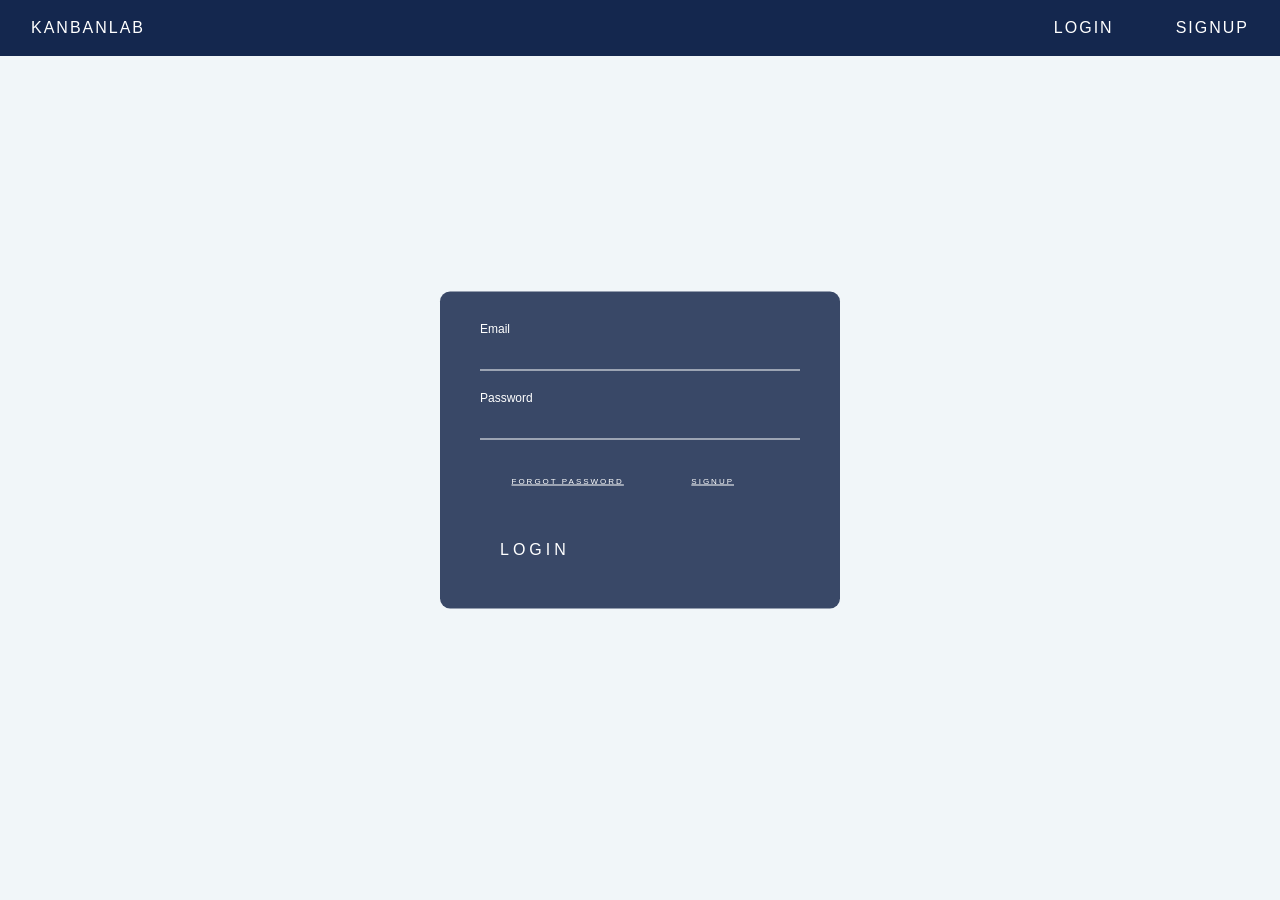
<file: src/main/resources/templates/login.html>
<!doctype html>
<html lang="en" xmlns:th="http://www.thymeleaf.org">
<head>
  <meta charset="utf-8">
  <meta content="width=device-width, initial-scale=1" name="viewport">
  <link href="../static/css/login.css" th:href="@{/css/login.css}" rel="stylesheet">
  <link href="../static/css/navbar.css" th:href="@{/css/navbar.css}" rel="stylesheet">
  <title>Login</title>
</head>
<body>

<section>
  <div class="navbar">
    <ul>
      <li><a href="#home">KanbanLab</a></li>
      <li style="float:right;"><a th:href="@{/register}" class="active" href="#">Signup</a></li>
      <li style="float:right;"><a th:href="@{/login}" class="active" href="#">Login</a></li>
    </ul>
  </div>

<!--
  <div align="center" th:if="${param.error}">
    <p class="warn">email or password invalid, please verify</p>
  </div>
-->
  <div class="login-box">

    <form class="form-horizontal"
          method="post"
          role="form"
          th:action="@{/login}"
    >
      <div class="user-box">
        <input type="email" name="username" id="username">
        <label for="password">Email</label>
      </div>
      <div class="user-box">
        <input type="password" name="password" id="password">
        <label for="password">Password</label>
      </div>
      <a href="#" class="fp">Forgot Password</a>
      <a th:href="@{/register}" class="fp">Signup</a>
      <input type="submit" value="Login">
    </form>
  </div>
</section>

</body>
</html>
</file>
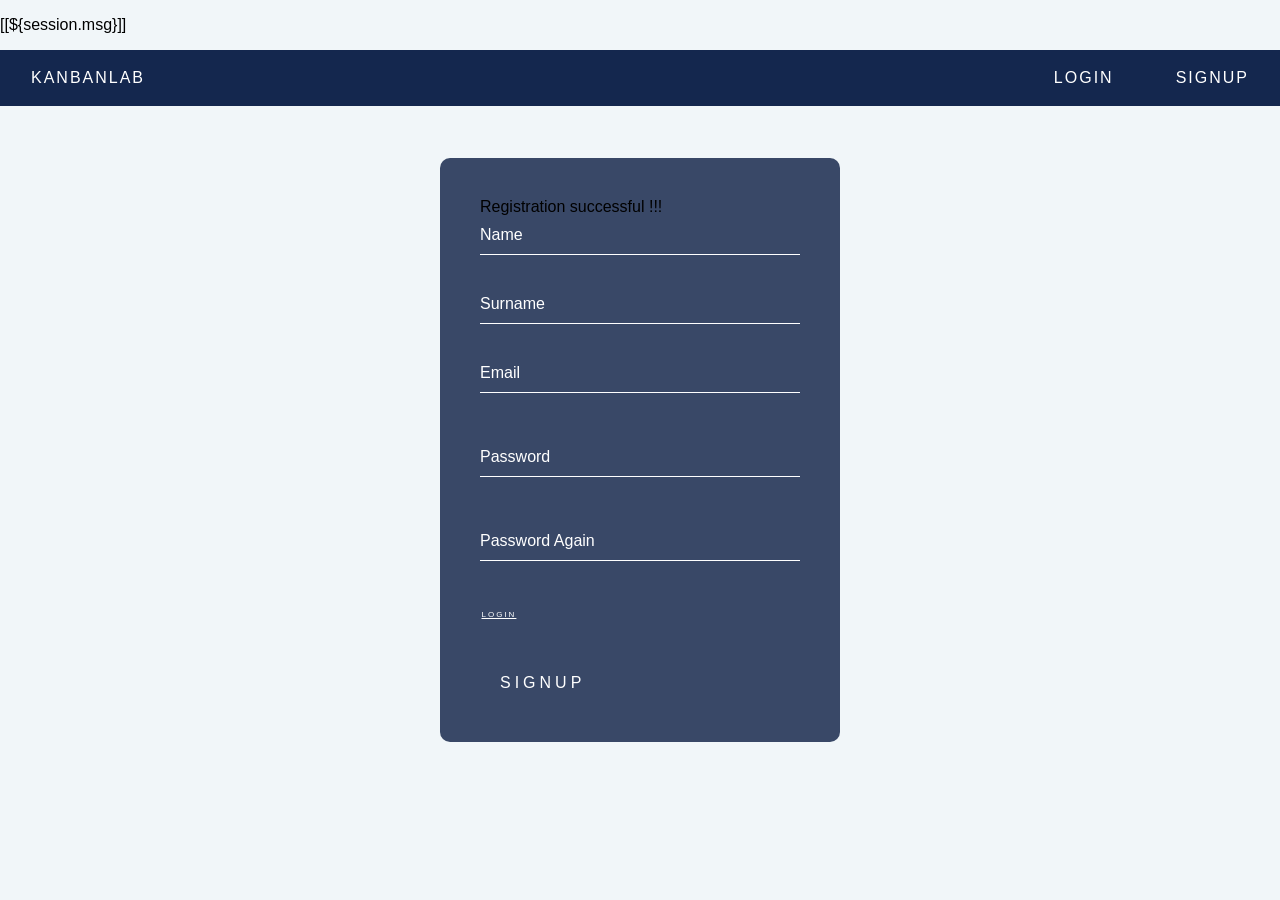
<file: src/main/resources/templates/register.html>
<!DOCTYPE html>
<html lang="en" xmlns:th="http://www.thymeleaf.org">
<head>
  <meta charset="utf-8">
  <meta content="width=device-width, initial-scale=1" name="viewport">
  <link href="../static/css/register.css" th:href="@{/css/register.css}" rel="stylesheet">
  <link href="../static/css/navbar.css" th:href="@{/css/navbar.css}" rel="stylesheet">
  <title>Signup</title>

</head>
<body>
<section>

  <th:block th:if="${session.msg}">
    <p>[[${session.msg}]]</p>
    <th:block th:text="${#session.removeAttribute('msg')}"></th:block>
  </th:block>

  <div class="navbar">
    <ul>
      <li><a href="#home">KanbanLab</a></li>
      <li style="float:right;"><a th:href="@{/register}" class="active" href="#">Signup</a></li>
      <li style="float:right;"><a th:href="@{/login}" class="active" href="#">Login</a></li>
    </ul>
  </div>

  <div class="signup-box">

    <div th:if="${param.success}">
      <div class="alert alert-info">
        Registration successful !!!
      </div>
    </div>

    <form
            method="post"
            role="form"
            th:action="@{/register}"
            th:object="${userRegistrationDto}"
    >
      <div class="user-box">
        <input type="text" name="name" id="name" th:field="*{name}" required="">
        <label for="name">Name</label>
      </div>

      <div class="user-box">
        <input type="text" name="surname" id="surname" th:field="*{surname}" required="">
        <label for="surname">Surname</label>
      </div>

      <div class="user-box">
        <input type="email" name="email" id="email" th:field="*{email}" required="">
        <label for="email">Email</label>
        <p th:errors="*{email}" th:if="${#fields.hasErrors('email')}"></p>
      </div>

      <div class="user-box">
        <input type="password" name="password" id="password" th:field="*{password}" required="">
        <label for="password">Password</label>
        <p th:errors="*{password}" th:if="${#fields.hasErrors('password')}"></p>
      </div>

      <div class="user-box">
        <input type="text" name="matchPassword" id="matchPassword" th:field="*{matchPassword}" required="">
        <label for="matchPassword">Password Again</label>
        <p th:errors="*{matchPassword}" th:if="${#fields.hasErrors('matchPassword')}"></p>
      </div>
      <a th:href="@{/login}" class="fp">Login</a>
      <input type="submit" value="Signup">
    </form>
  </div>




</section>

</body>
</html>
</file>
